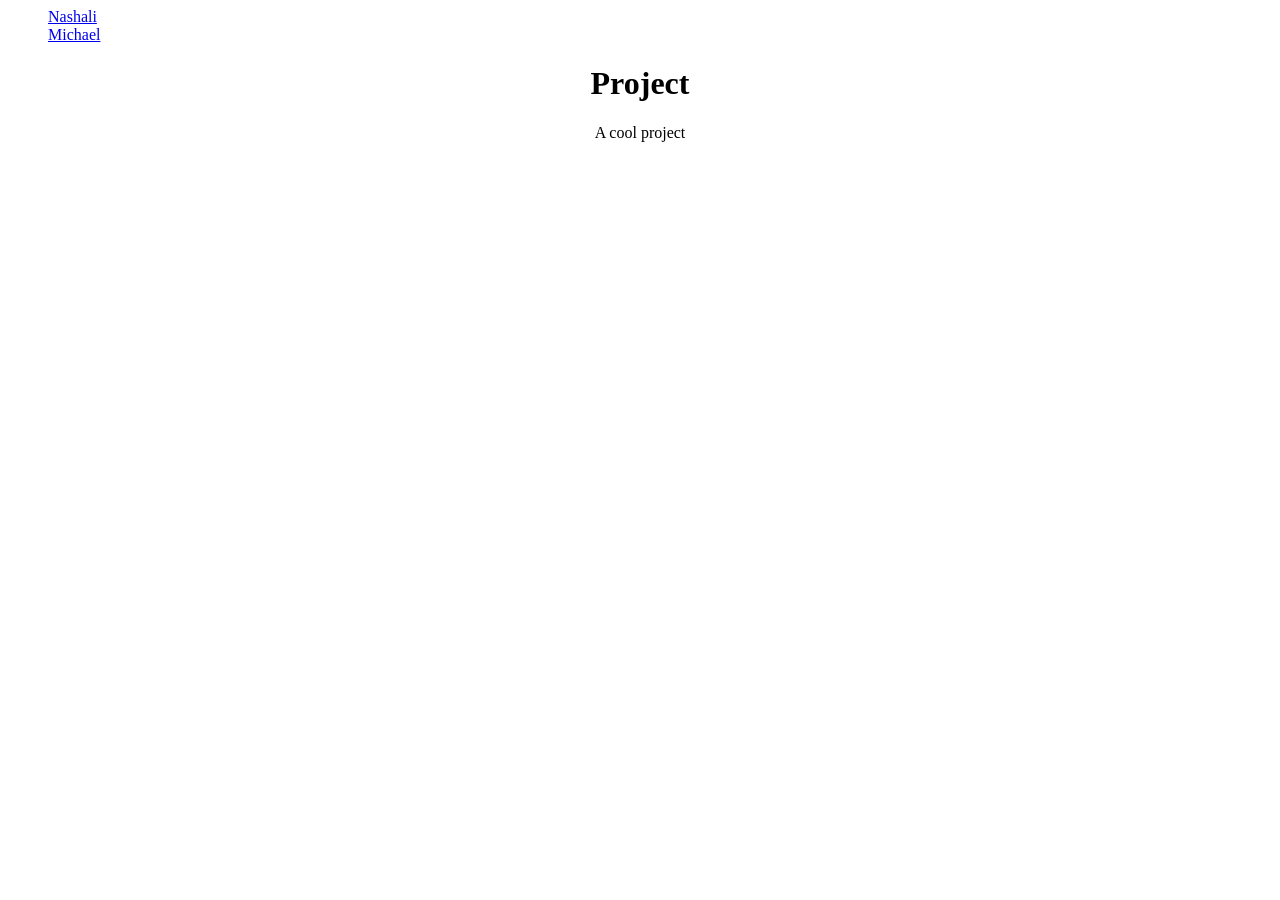
<file: index.html>
<head>
    <title>Computer Science Club Project</title>
    <link rel="stylesheet" href="index.css">
</head>
<body>
    <header>
        <nav>
            <ol>
                <a href="html/nashali.html"><li>Nashali</li></a>
                <a href="html/michael.html"><li>Michael</li></a>
                
            </ol>
        </nav>
    </header>
    
    <div class="content">
        <h1>Project</h1>
        <p>A cool project</p>
    </div>
</body>
</file>
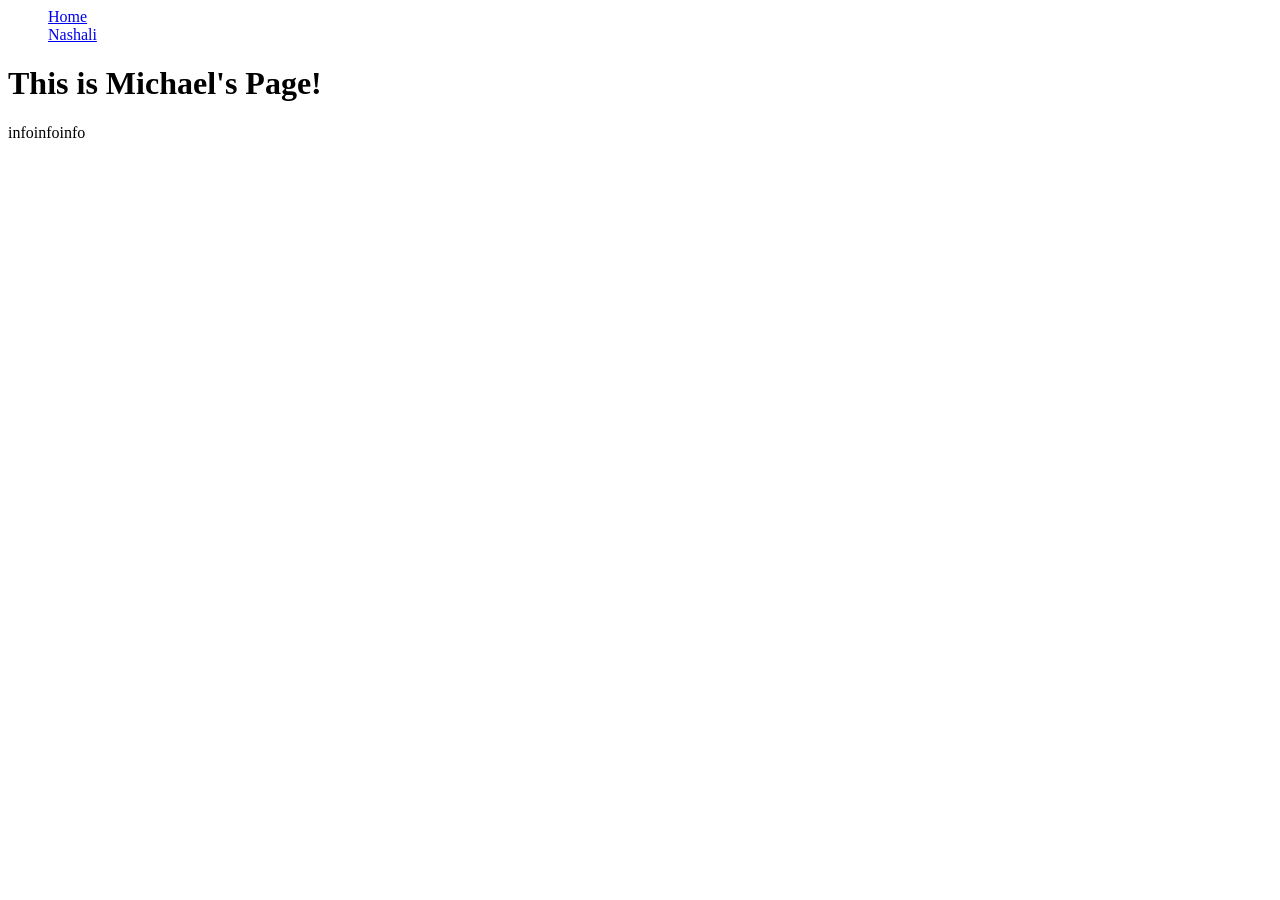
<file: html/michael.html>
<head>
    <title>Computer Science Club Project</title>
    <link rel="stylesheet" href="/index.css">
</head>
<body>
    <nav>
        <ol>
            <a href="../index.html"><li>Home</li></a>
            <a href="./nashali.html"><li>Nashali</li></a>
            
        </ol>
    </nav>

    <h1>This is Michael's Page!</h1>
    <p>infoinfoinfo</p>
</body>
</file>
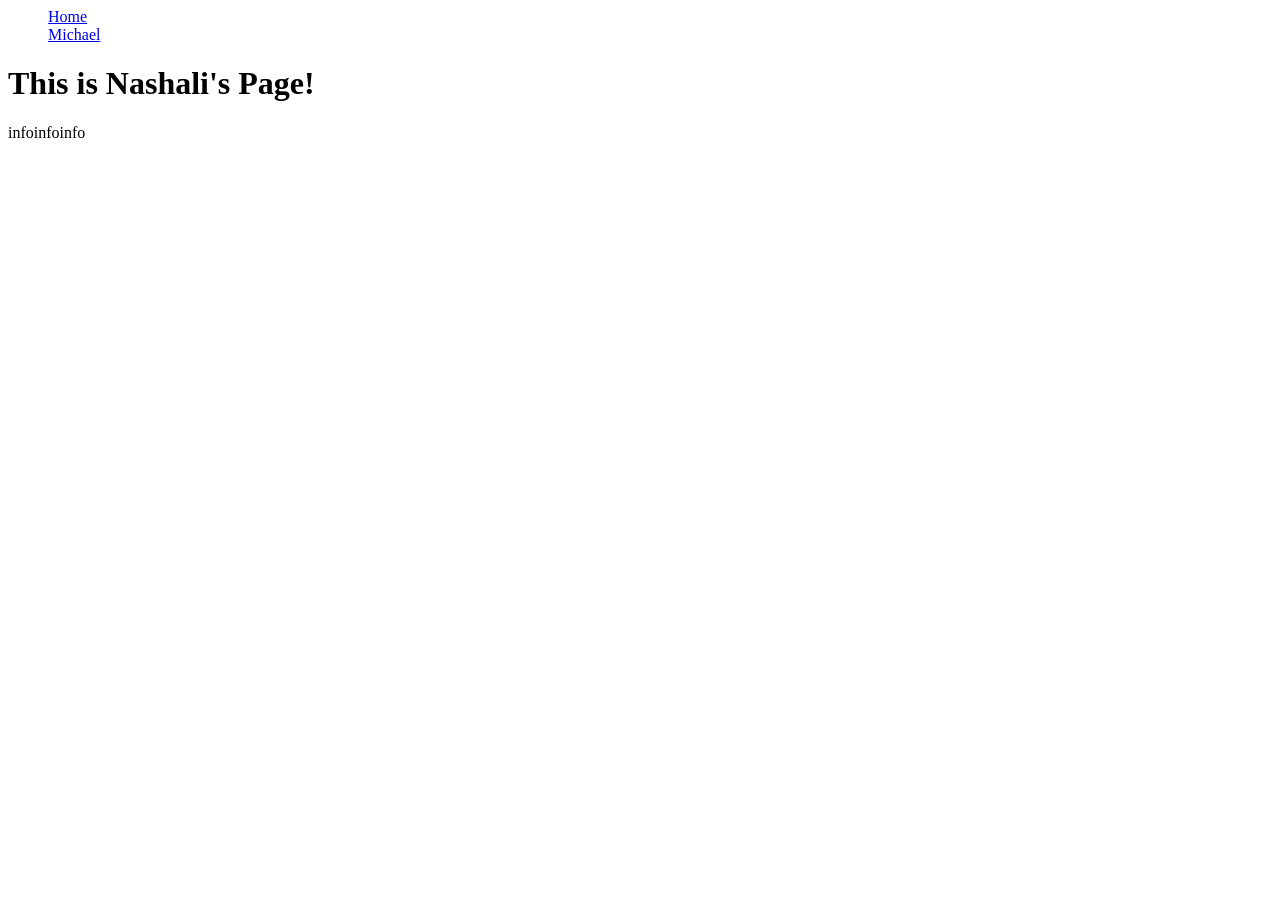
<file: html/nashali.html>
<head>
    <title>Computer Science Club Project</title>
    <link rel="stylesheet" href="/index.css">
</head>
<body>
    <nav>
        <ol>
            <a href="../index.html"><li>Home</li></a>
            <a href="./michael.html"><li>Michael</li></a>
            
        </ol>
    </nav>

    <h1>This is Nashali's Page!</h1>
    <p>infoinfoinfo</p>
</body>
</file>
<file: index.css>
.content {
    text-align: center;
}

ol {
    list-style-type: none;
}
</file>
